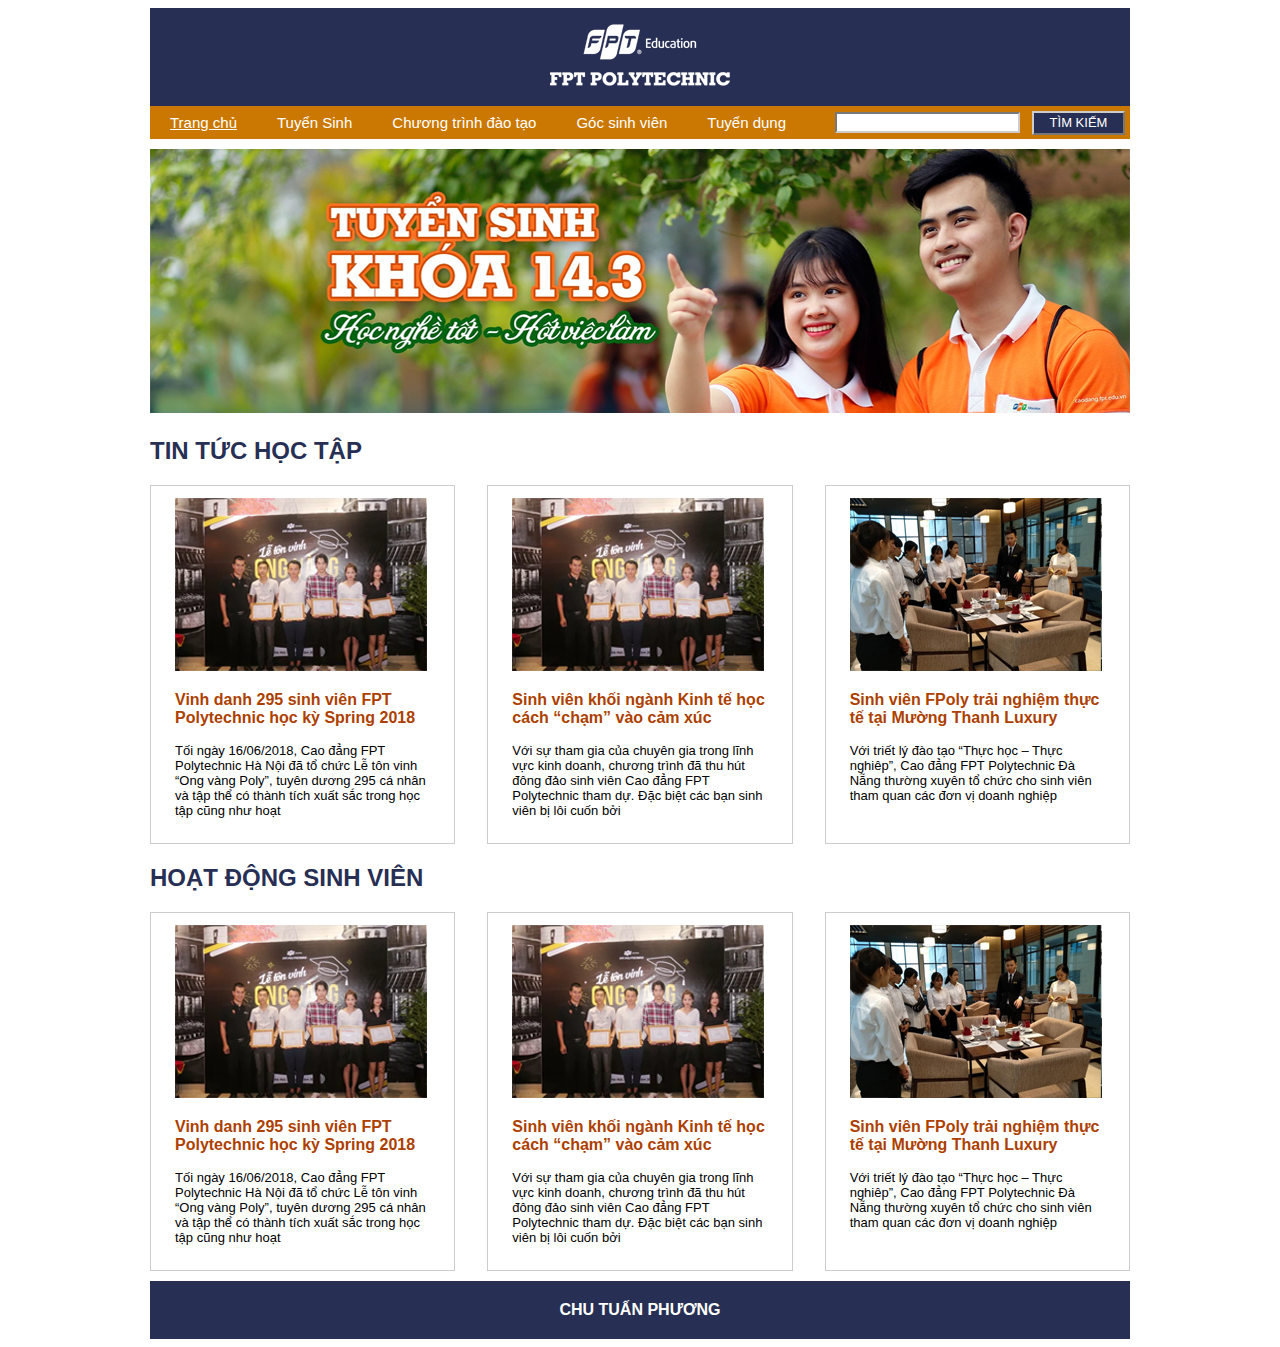
<file: Lab1/Lab1.html>
<!DOCTYPE html>
<html lang="en">

<head>
    <meta charset="UTF-8" />
    <meta name="viewport" content="width=device-width, initial-scale=1.0" />
    <meta http-equiv="X-UA-Compatible" content="ie=edge" />
    <title>Lab 1</title>
    <link rel="stylesheet" href="https://necolas.github.io/normalize.css/8.0.1/normalize.css" />
    <link rel="stylesheet" href="style1.css" />
    <script></script>
</head>

<body>
    <div class="container mx-auto">
        <header>
            <div class="bg-blue text-center p-4">
                <a href="">
                    <img src="images/logo.png" alt="" />
                </a>
            </div>
            <div class="bg-orange flex justify-between items-center">
                <ul class="flex p-0 m-0">
                    <li class="list-unstyled">
                        <a href="" class="text-underline text-sm no-underline text-white py-2 px-5 block ">Trang chủ</a>
                    </li>
                    <li class="list-unstyled ">
                        <a href="" class="text-sm no-underline text-white py-2 px-5 block ">Tuyển Sinh</a>
                    </li>
                    <li class="list-unstyled ">
                        <a href="" class="text-sm no-underline text-white py-2 px-5 block ">Chương trình đào tạo</a>
                    </li>
                    <li class="list-unstyled ">
                        <a href="" class="text-sm no-underline text-white py-2 px-5 block ">Góc sinh viên</a>
                    </li>
                    <li class="list-unstyled ">
                        <a href="" class="text-sm no-underline text-white py-2 px-5 block">Tuyển dụng</a>
                    </li>
                </ul>
                <form action="">
                    <input type="text" class="border-gray" />
                    <button class=" bg-blue text-white border-gray w-button uppercase text-s ml-2 ">Tìm Kiếm</button>
                </form>
            </div>
        </header>
        <div class="banner ">
            <img src="images/banner.png" alt=" " class="max-w-full my-10 " />
        </div>
        <div class="news">
            <h2 class="text-blue uppercase text-lg">Tin tức học tập</h2>
            <div class="grid sm:grid-cols-1 md:grid-cols-2 xl:grid-cols-3 gap-8 ">
                <div class="border border-gray hover:border-red px-6 py-3">
                    <img src="images/Layer3.png" alt=" " class="max-w-full" />
                    <h3 class="text-color-h3 text-16">Vinh danh 295 sinh viên FPT Polytechnic học kỳ Spring 2018</h3>
                    <p class="text-s">Tối ngày 16/06/2018, Cao đẳng FPT Polytechnic Hà Nội đã tổ chức Lễ tôn vinh “Ong vàng Poly”, tuyên dương 295 cá nhân và tập thể có thành tích xuất sắc trong học tập cũng như hoạt </p>
                </div>
                <div class="border border-gray hover:border-red px-6 py-3">
                    <img src="images/Layer3.png" alt=" " class="max-w-full" />
                    <h3 class="text-color-h3 text-16">Sinh viên khối ngành Kinh tế học cách “chạm” vào cảm xúc</h3>
                    <p class="text-s">Với sự tham gia của chuyên gia trong lĩnh vực kinh doanh, chương trình đã thu hút đông đảo sinh viên Cao đẳng FPT Polytechnic tham dự. Đặc biệt các bạn sinh viên bị lôi cuốn bởi</p>
                </div>
                <div class="border border-gray hover:border-red px-6 py-3">
                    <img src="images/img3 (1).jpg" alt=" " class="max-w-full" />
                    <h3 class="text-color-h3 text-16">Sinh viên FPoly trải nghiệm thực tế tại Mường Thanh Luxury</h3>
                    <p class="text-s">Với triết lý đào tạo “Thực học – Thực nghiêp”, Cao đẳng FPT Polytechnic Đà Nẵng thường xuyên tổ chức cho sinh viên tham quan các đơn vị doanh nghiệp</p>
                </div>


            </div>
            <h2 class="text-blue uppercase text-lg ">hoạt động sinh viên</h2>
            <div class="grid sm:grid-cols-1 md:grid-cols-2 xl:grid-cols-3 gap-8 ">
                <div class="border border-gray hover:border-red px-6 py-3">
                    <img src="images/Layer3.png" alt=" " class="max-w-full" />
                    <h3 class="text-color-h3 text-16">Vinh danh 295 sinh viên FPT Polytechnic học kỳ Spring 2018</h3>
                    <p class="text-s">Tối ngày 16/06/2018, Cao đẳng FPT Polytechnic Hà Nội đã tổ chức Lễ tôn vinh “Ong vàng Poly”, tuyên dương 295 cá nhân và tập thể có thành tích xuất sắc trong học tập cũng như hoạt </p>
                </div>
                <div class="border border-gray hover:border-red px-6 py-3">
                    <img src="images/Layer3.png" alt=" " class="max-w-full" />
                    <h3 class="text-color-h3 text-16">Sinh viên khối ngành Kinh tế học cách “chạm” vào cảm xúc</h3>
                    <p class="text-s">Với sự tham gia của chuyên gia trong lĩnh vực kinh doanh, chương trình đã thu hút đông đảo sinh viên Cao đẳng FPT Polytechnic tham dự. Đặc biệt các bạn sinh viên bị lôi cuốn bởi</p>
                </div>
                <div class="border border-gray hover:border-red px-6 py-3">
                    <img src="images/img3 (1).jpg" alt=" " class="max-w-full" />
                    <h3 class="text-color-h3 text-16">Sinh viên FPoly trải nghiệm thực tế tại Mường Thanh Luxury</h3>
                    <p class="text-s">Với triết lý đào tạo “Thực học – Thực nghiêp”, Cao đẳng FPT Polytechnic Đà Nẵng thường xuyên tổ chức cho sinh viên tham quan các đơn vị doanh nghiệp</p>
                </div>


            </div>
        </div>
        <footer>
            <span class="font-bold">Chu Tuấn Phương</span>
        </footer>
    </div>
</body>

</html>
</file>
<file: Lab1/style1.css>
/* 
  Prefix - tiền tố
  m-*: margin
  p-*: padding
    px-[size]: left - right
    py-*: top - bottom
    pt-*: top, pb-*: bottom
    ví dụ: pt-4 ~~ padding-top: 16px; ( nhân 4 )
  bg-*: background
  text-color: color
  text-center | left | right : text-align
  flex - display: flex
  grid - display: grid
*/

.container {
    max-width: 980px;
    font-family: 'Segoe UI', Tahoma, Geneva, Verdana, sans-serif;
}


/* ====== BACKGROUND ===== */

.bg-blue {
    background: #272f54;
}

.bg-orange {
    background: #cb7802;
}

.hover\:bg-orange:hover {
    background: orange;
}


/* ======  TEXT COLOR  ====== */

.text-blue {
    color: #272f54;
}

.text-orange {
    color: orange;
}

.text-white {
    color: #fff;
}

.text-black {
    color: #000;
}

.text-color-h3 {
    color: #ad3f00;
}


/* ======  TEXT SIZE   ====== */

.text-s {
    font-size: 13px;
}

.text-sm {
    font-size: 15px;
}

.text-lg {
    font-size: 24px;
}

.text-16 {
    font-size: 16px;
}


/* ====== ALIGMENT ===== */

.text-center {
    text-align: center;
}


/* ====== PADDING ===== */

.p-0 {
    padding: 0;
}

.p-1 {
    padding: 4px;
}

.p-2 {
    padding: 8px;
}

.p-3 {
    padding: 12px;
}

.p-4 {
    padding: 16px;
}

.py-1 {
    padding-top: 4px;
    padding-bottom: 4px;
}

.py-2 {
    padding-top: 8px;
    padding-bottom: 8px;
}

.py-3 {
    padding-top: 12px;
    padding-bottom: 12px;
}

.py-4 {
    padding-top: 16px;
    padding-bottom: 16px;
}

.px-1 {
    padding-left: 4px;
    padding-right: 4px;
}

.px-2 {
    padding-left: 8px;
    padding-right: 8px;
}

.px-3 {
    padding-left: 12px;
    padding-right: 12px;
}

.px-4 {
    padding-left: 16px;
    padding-right: 16px;
}

.px-5 {
    padding-left: 20px;
    padding-right: 20px;
}

.px-6 {
    padding-left: 24px;
    padding-right: 24px;
}


/* ====== MARGIN ===== */

.mx-auto {
    margin: auto;
}

.m-0 {
    margin: 0;
}

.ml-2 {
    margin-left: 8px;
}


/* ====== DISPLAY ===== */

.flex {
    display: flex;
}

.block {
    display: block;
}

.justify-between {
    justify-content: space-between;
}

.items-center {
    align-items: center;
}

.list-unstyled {
    list-style: none;
}


/* .grid {
    display: grid;
}

.grid-cols-3 {
    grid-template-columns: repeat(3, 1fr);
}

.grid-cols-4 {
    grid-template-columns: repeat(4, 1fr);
}

.gap-1 {
    grid-gap: 4px;
}

.gap-8 {
    grid-gap: 32px;
} */


/* BORDER */

.border {
    border: 1px solid;
}

.border-gray {
    border-color: #ccc;
}

.hover\:border-red:hover {
    border-color: red;
}


/* ====== WIDTH ====== */

.max-w-full {
    max-width: 100%;
}

.uppercase {
    text-transform: uppercase;
}


/* ====== UNDERLINE ====== */

.no-underline {
    text-decoration: none;
}

.text-underline {
    text-decoration: underline;
}

.hover\:text-underline:hover {
    text-decoration: underline;
}

.w-button {
    width: 93px;
    margin-right: 5px;
    height: 24px;
}

.my-10 {
    margin-top: 10px;
}

.text-gray {
    color: gray;
    font-size: 16px;
}

.grid {
    display: grid;
}

.grid-cols-1 {
    grid-template-columns: repeat(1, 1fr);
}

.grid-cols-2 {
    grid-template-columns: repeat(2, 1fr);
}

.grid-cols-4 {
    grid-template-columns: repeat(4, 1fr);
}

.grid-cols-6 {
    grid-template-columns: repeat(6, 1fr);
}

.gap-8 {
    grid-gap: 32px;
}


/* Break point */


/* mobile */


/*=======FOOTER======= */

footer {
    margin-top: 10px;
    background-color: #272f54;
    padding-top: 20px;
    padding-bottom: 20px;
    text-align: center;
    text-transform: uppercase;
    color: white;
}


/* sm-> small */

@media (min-width: 640px) {
    .sm\:grid-cols-1 {
        grid-template-columns: repeat(1, 1fr);
    }
    .sm\:grid-cols-2 {
        grid-template-columns: repeat(2, 1fr);
    }
    .sm\:grid-cols-4 {
        grid-template-columns: repeat(4, 1fr);
    }
    .sm\:grid-cols-6 {
        grid-template-columns: repeat(6, 1fr);
    }
}


/* tablet */


/* md -> medium */

@media (min-width: 768px) {
    .md\:grid-cols-1 {
        grid-template-columns: repeat(1, 1fr);
    }
    .md\:grid-cols-2 {
        grid-template-columns: repeat(2, 1fr);
    }
    .md\:grid-cols-4 {
        grid-template-columns: repeat(4, 1fr);
    }
    .md\:grid-cols-6 {
        grid-template-columns: repeat(6, 1fr);
    }
}


/* lg -> large */

@media (min-width: 1024px) {
    .lg\:grid-cols-1 {
        grid-template-columns: repeat(1, 1fr);
    }
    .lg\:grid-cols-2 {
        grid-template-columns: repeat(2, 1fr);
    }
    .lg\:grid-cols-3 {
        grid-template-columns: repeat(3, 1fr);
    }
    .lg\:grid-cols-4 {
        grid-template-columns: repeat(4, 1fr);
    }
    .lg\:grid-cols-6 {
        grid-template-columns: repeat(6, 1fr);
    }
}


/* xl */

@media (min-width: 1280px) {
    .xl\:grid-cols-6 {
        grid-template-columns: repeat(6, 1fr);
    }
    .xl\:grid-cols-3 {
        grid-template-columns: repeat(3, 1fr);
    }
    .xl\:grid-cols-4 {
        grid-template-columns: repeat(4, 1fr);
    }
}


/* 2xl */

@media (min-width: 1366px) {}

.font-bold {
    font-weight: bold;
}
</file>
